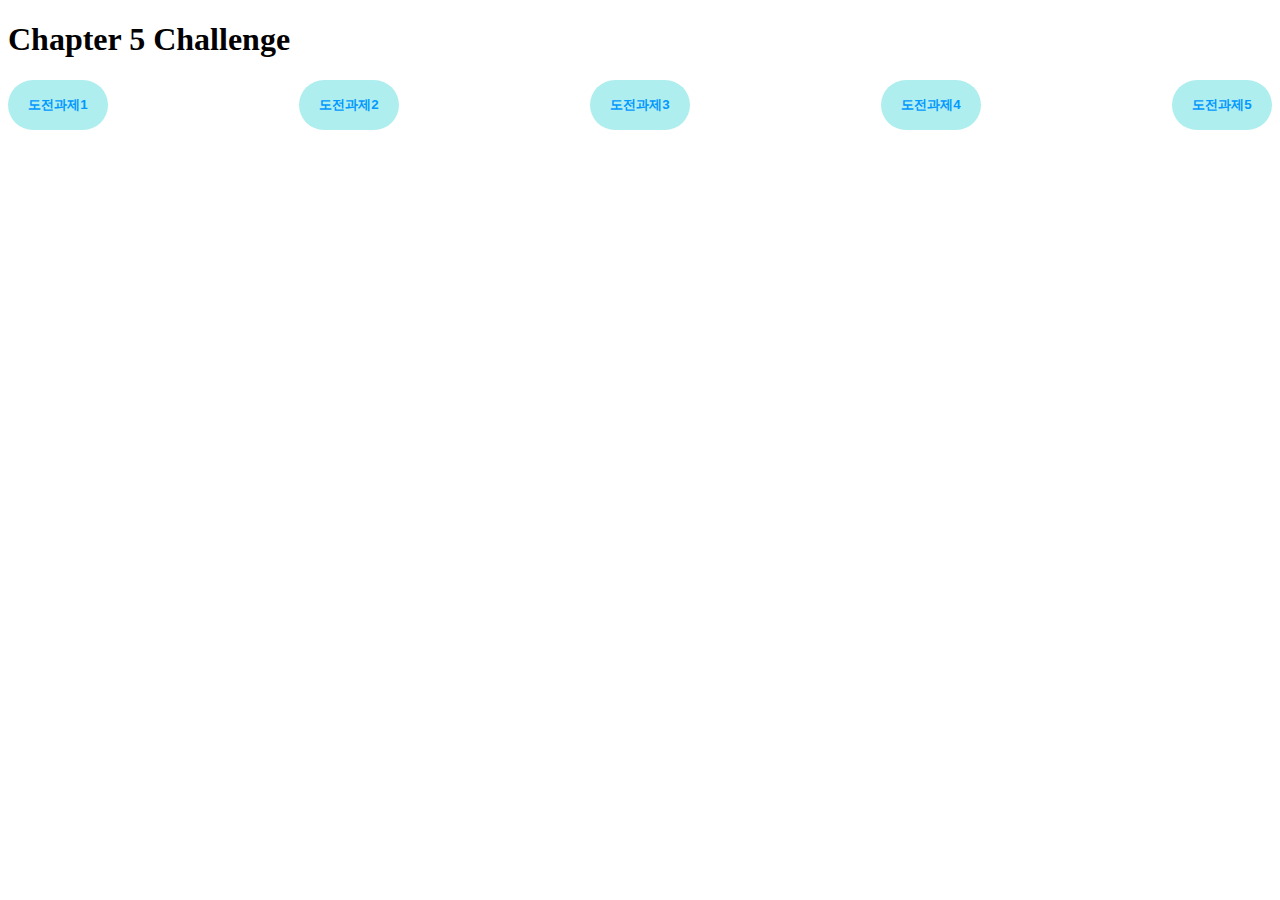
<file: index.html>
<!DOCTYPE html>
<html lang="en">
  <head>
    <meta charset="UTF-8" />
    <meta name="viewport" content="width=device-width, initial-scale=1.0" />
    <title>Document</title>
    <link href="style.css" rel="stylesheet" type="text/css" />
  </head>
  <body>
    <h1>Chapter 5 Challenge</h1>
    <div class="motherbox">
      <div class="children-bx1">
        <a href="https://sunny-brioche-1dde0d.netlify.app/"
          ><button>도전과제1</button></a
        >
      </div>
      <div class="children-bx2">
        <a href="https://jade-druid-ee23aa.netlify.app"
          ><button>도전과제2</button></a
        >
      </div>
      <div class="children bx3">
        <a href="https://tiny-snickerdoodle-42b39e.netlify.app"
          ><button>도전과제3</button></a
        >
      </div>
      <div class="children bx4">
        <a href="https://peaceful-sunshine-183e69.netlify.app"
          ><button>도전과제4</button></a
        >
      </div>
      <div class="children bx5">
        <a href="https://loquacious-pasca-a86fbc.netlify.app"
          ><button>도전과제5</button></a
        >
      </div>
    </div>
  </body>
</html>
</file>
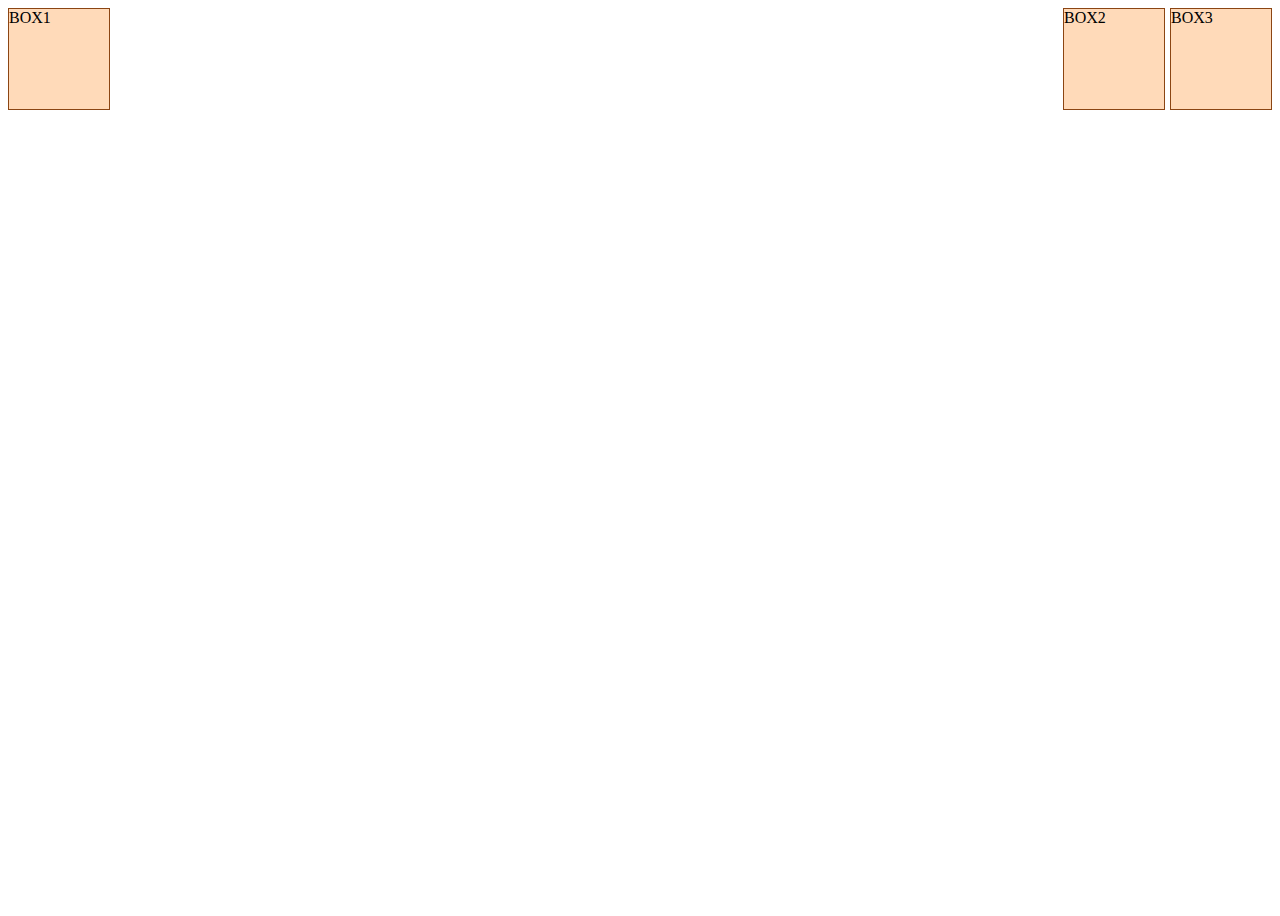
<file: 5-1/index.html>
<!DOCTYPE html>
<html lang="en">
  <head>
    <meta charset="UTF-8" />
    <meta name="viewport" content="width=device-width, initial-scale=1.0" />
    <title>Document</title>
    <link href="style.css" rel="stylesheet" type="text/css" />
  </head>
  <body>
    <div class="motherbox">
      <div class="children box1">BOX1</div>
      <div class="children box2">BOX2</div>
      <div class="children box3">BOX3</div>
    </div>
  </body>
</html>
</file>
<file: style.css>
button {
    width: 100px;
    height: 50px;
    background-color: paleturquoise;
    border-radius: 50px;
    ;
    border: none;
    color: rgb(1, 153, 255);
    font-weight: bold;
}


.motherbox {
    display: flex;
    justify-content: space-between;
    
}

/* .children-bx1 {
    transition: transform .7s ease-in-out;
    position: absolute;
    bottom: 0px;
}

.children-bx1:hover {
    transform: rotate(360deg);
  }
 */
</file>
<file: 5-1/style.css>
.motherbox {
    display: flex;
    height: 100vh;
    justify-content: flex-end;
}

.children {
    background-color: peachpuff;
    width: 100px;
    height: 100px;
    border: 1px solid saddlebrown;
}

.box1 {
    position: absolute;
    left: 8px;
    top: 8px;
}

.box3 {
    margin-left: 5px;
}
</file>
